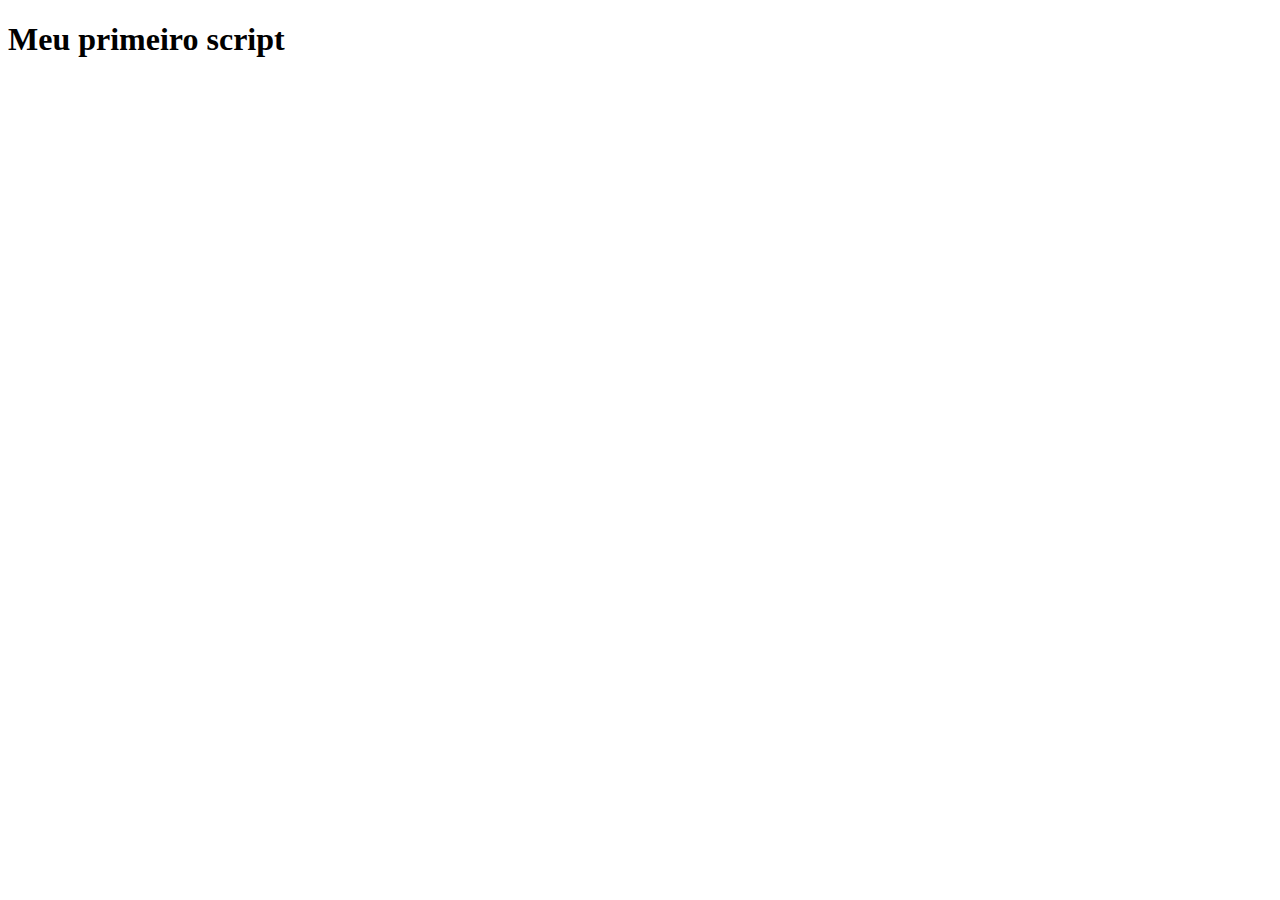
<file: Modulo3/projeto-sintaxe-basica/aula1/index.html>
<!DOCTYPE html>
<html lang="pt-br">
<head>
    <meta charset="UTF-8">
    <meta http-equiv="X-UA-Compatible" content="IE=edge">
    <meta name="viewport" content="width=device-width, initial-scale=1.0">
    <title>Meu primeiro script</title>
</head>
<body>
    <h1>Meu primeiro script</h1>
    
    <!-- Externar script -->
    <!-- Carregar o script ao final do body -->
    <script src="script.js"></script>
    
</body>
</html>
</file>
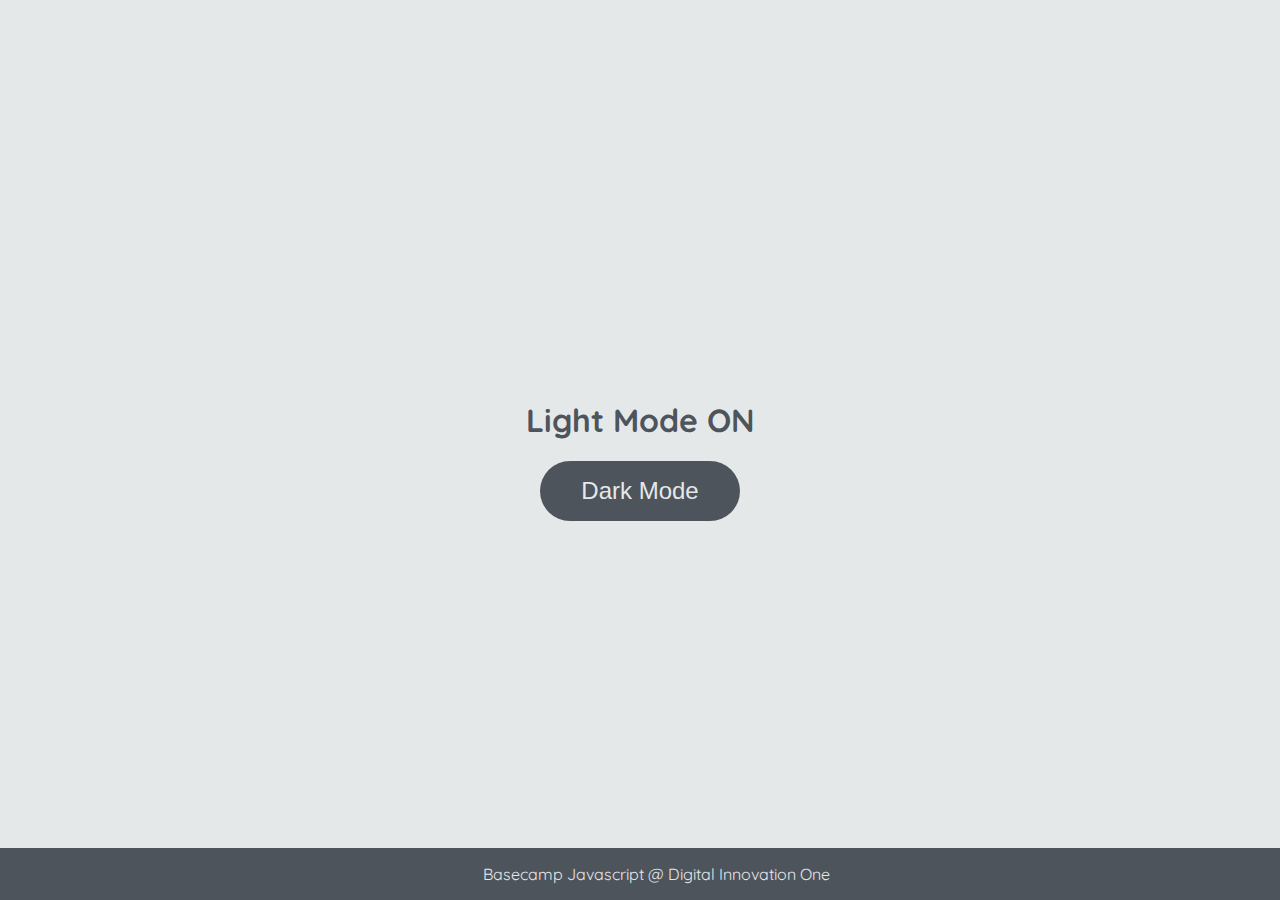
<file: Módulo 2 - HTML-CSS/PodFlix/Estudo/index.html/index.html>
<!DOCTYPE html>
<html lang="en">
	<head>
		<meta charset="UTF-8" />
		<meta http-equiv="X-UA-Compatible" content="IE=edge" />
		<meta name="viewport" content="width=device-width, initial-scale=1.0" />
		<link rel="stylesheet" href="styles.css" />
		<title>Dark mode and Light Mode</title>
	</head>
	<body id="ident">
		<main>
			<h1 id="page-title">Light Mode ON</h1>
			<button aria-label="selecionar-modo" id="mode-selector">Dark Mode</button>
		</main>

		<footer id="foot">Basecamp Javascript @ Digital Innovation One</footer>
		<script src="script.js"></script>
	</body>
</html>
</file>
<file: Módulo 2 - HTML-CSS/PodFlix/Estudo/index.html/styles.css>
@import url('https://fonts.googleapis.com/css2?family=Quicksand:wght@300;400;600&display=swap');

body {
	background-color: #e5e8e8;
	color: #4e545c;
	margin: 0;
	font-family: 'Quicksand';
}

body.dark-mode {
	background-color: #000401;
	color: #e5e8e8;
}

main {
	height: 100vh;
	width: 100%;
	display: flex;
	flex-direction: column;
	align-items: center;
	justify-content: center;
}

footer {
	width: 100%;
	background-color: #4e545c;
	padding: 16px;
	color: #e5e8e8;
	position: fixed;
	bottom: 0;
	text-align: center;
	font-weight: 400;
}

footer.dark-mode {
	background-color: #8d9797;
	color: #000401;
}

button {
	border-radius: 40px;
	font-size: 1.5rem;
	height: 60px;
	width: 200px;
	border: none;
	background-color: #4e545c;
	color: #e5e8e8;
	transition: all 0.5s linear;
}

button:hover {
	background-color: #000401;
}

button.dark-mode {
	background-color: #e5e8e8;
	color: #4e545c;
}

button.dark-mode:hover {
	background-color: #4e545c;
	color: #e5e8e8;
}
</file>
